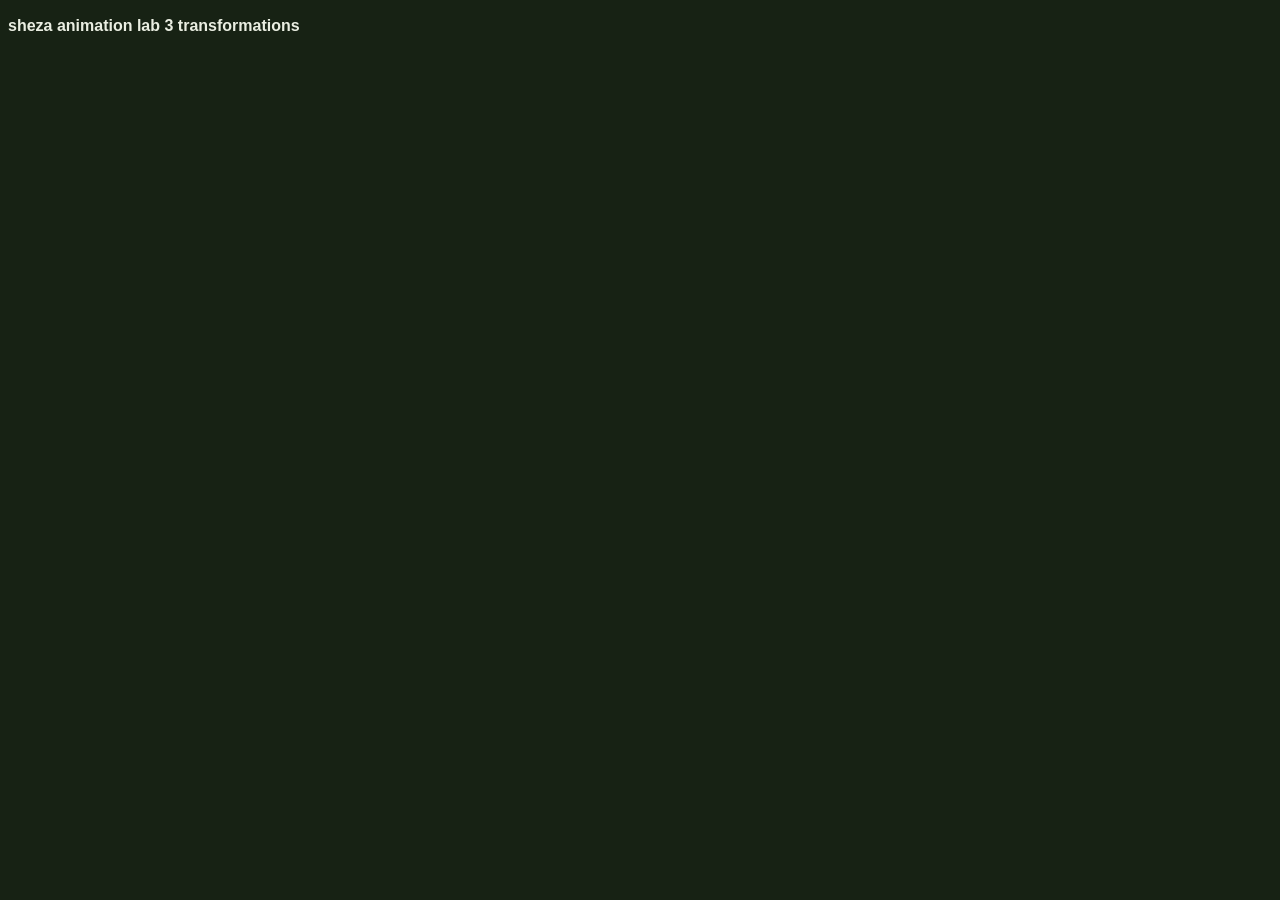
<file: html/animations.html>
<!DOCTYPE html>
<html lang="en">
<head>
    <meta charset="UTF-8">
    <meta name="viewport" content="width=device-width, initial-scale=1.0">
    <title>Document</title>
    <link rel="stylesheet" type="text/css" href="../css/style.css" />
</head>
<body>
    <p>sheza animation lab 3 transformations</p>
    <div class="rectangle"></div>
    <div class="rectangle form1"></div>
    <div class="rectangle form2"></div>
    <div class="rectangle form3"></div>
</body>
</html>
</file>
<file: css/style.css>
html{
    scroll-behavior: smooth;
}

body{
    font-size: 1;
    background-color: #172214;

h1, h2, h3{
    font-family: "M PLUS Rounded 1c", sans-serif;
    font-weight: 800;
    margin-bottom: -0.5rem;
}

h1{
    color: #74adbb;
}

h2, h3{
    font-style: italic;
    color: #94be84;
}

h4, p, ol, ul, a:link, a:visited, a:hover{
    font-family: "M PLUS Rounded 1c", sans-serif;
    font-weight: 600;
    line-height: 1.3;
}

a:link{
    color: #968732;
}

a:visited{
    color: #408d6d;
}

a:hover{
    color: #669136;
}

p, ol, ul{
    color: #eaeee2;
}

blockquote, tr{
    font-family: "M PLUS Rounded 1c", sans-serif;
    font-weight: 600;
    line-height: 1.3;
}

blockquote{
    color: #408d6d;
}

th{
    color: #968732;
}

td{
    color: #408d6d;
}

hr{
    width: 26rem;
    border-bottom: 2px #74adbb50 dotted;
  }

.container{
    box-sizing: border-box;
    margin: 2rem 3rem 3rem 3rem;
}

.title{
    width: 26rem;
    border-bottom: 2px #74adbb50 dotted;
}

section{
    margin-bottom: 2rem;
}

.nepal{
  margin: 0rem 3rem 0rem 0rem;
  transition: 1s;
}

.nepal:hover{
  transform: rotate(359deg);
  transition: 3s ease-in-out;
}

.fancyini{
  background-color: yellow;
  padding: 0.5rem 0.5rem;
  border-radius: 4px;
  box-shadow: 2px 1px 4px 0px rgba(0,0,0,0.5);
  transition: 1s;
}

.fancyini:hover{
  background-color:cyan;
  margin: 1rem 3rem;
  transition: 2s;
  display: inline-block;
}

.topbar{
    display: flex;
    flex-direction: row;
    justify-content: space-between;
    position: sticky;
	top: 0px;
    padding: 2rem 0rem 2rem 0rem;
	opacity: 1;
	background-color: #172214;
}

nav{
    text-align: right;
}

.center{
    width: 600px;
}

}
</file>
